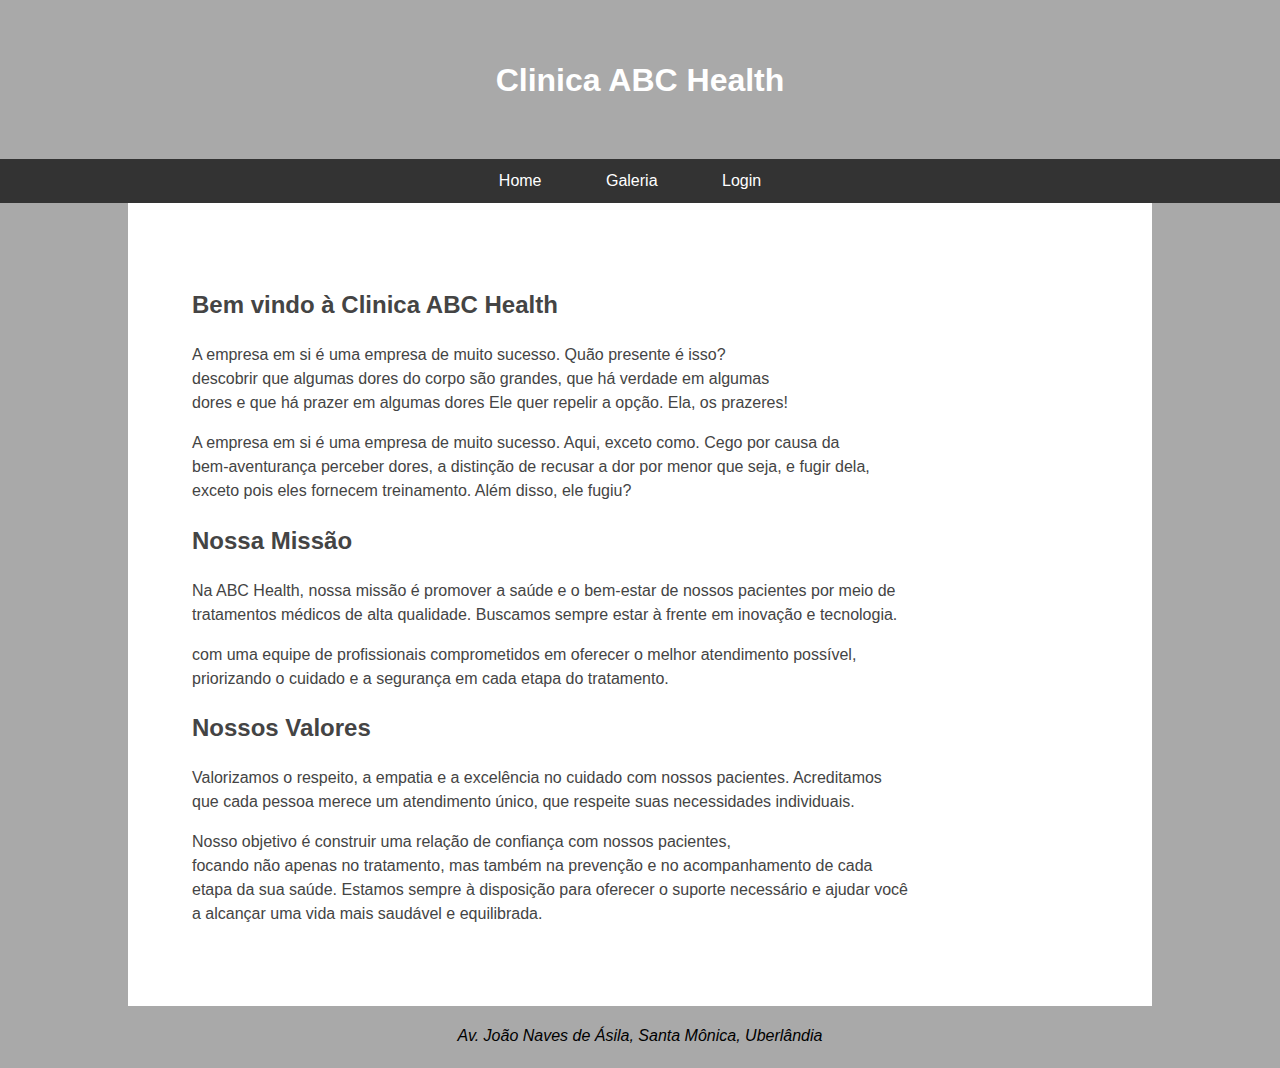
<file: index.html>
<!DOCTYPE html>
<html lang="pt-BR">

<head>
    <meta charset="UTF-8">
    <meta name="description" content="A ABC Health é uma clínica de saúde completa, oferecendo
     atendimento especializado e personalizado em diversas áreas médicas. Nossa equipe altamente
      qualificada e nossas instalações modernas garantem o cuidado que você merece.
       Agende sua consulta na ABC Health hoje mesmo!">
    <meta name="viewport" content="width=device-width, initial-scale=1.0">
    <link rel="stylesheet" href="style.css">
    <title>Home</title>
</head>

<body class="bodyIndex">
    <header class="headerIndex">
        <h1>Clinica ABC Health</h1>
    </header>
    <nav class="navIndex">
        <ul>
            <li><a href="index.html">Home</a></li>
            <li><a href="galeria.html">Galeria</a></li>
            <li><a href="login.html">Login</a></li>
        </ul>
    </nav>
    <main class="mainIndex">
        <h2>Bem vindo à Clinica ABC Health</h2>
        <p>A empresa em si é uma empresa de muito sucesso. Quão presente é isso?<br>
            descobrir que algumas dores do corpo são grandes, que há verdade em algumas<br>
            dores e que há prazer em algumas dores Ele quer repelir a opção. Ela, os prazeres!</p>
        <p>A empresa em si é uma empresa de muito sucesso. Aqui, exceto como. Cego por causa da<br>
            bem-aventurança perceber dores, a distinção de recusar a dor por menor que seja, e fugir dela,<br>
            exceto pois eles fornecem treinamento. Além disso, ele fugiu?</p>
        <h2>Nossa Missão</h2>
        <p>Na ABC Health, nossa missão é promover a saúde e o bem-estar de nossos pacientes por meio de<br>
            tratamentos médicos de alta qualidade. Buscamos sempre estar à frente em inovação e tecnologia.</p>
        <p>com uma equipe de profissionais comprometidos em oferecer o melhor atendimento possível,<br>
            priorizando o cuidado e a segurança em cada etapa do tratamento.</p>
        <h2>Nossos Valores</h2>
        <p>Valorizamos o respeito, a empatia e a excelência no cuidado com nossos pacientes. Acreditamos<br>
            que cada pessoa merece um atendimento único, que respeite suas necessidades individuais.</p>
        <p>Nosso objetivo é construir uma relação de confiança com nossos pacientes,<br>
            focando não apenas no tratamento, mas também na prevenção e no acompanhamento de cada<br>
            etapa da sua saúde. Estamos sempre à disposição para oferecer o suporte necessário e ajudar você<br>
            a alcançar uma vida mais saudável e equilibrada.</p>
    </main>
    <footer class="footerIndex">Av. João Naves de Ásila, Santa Mônica, Uberlândia</footer>
</body>

</html>
</file>
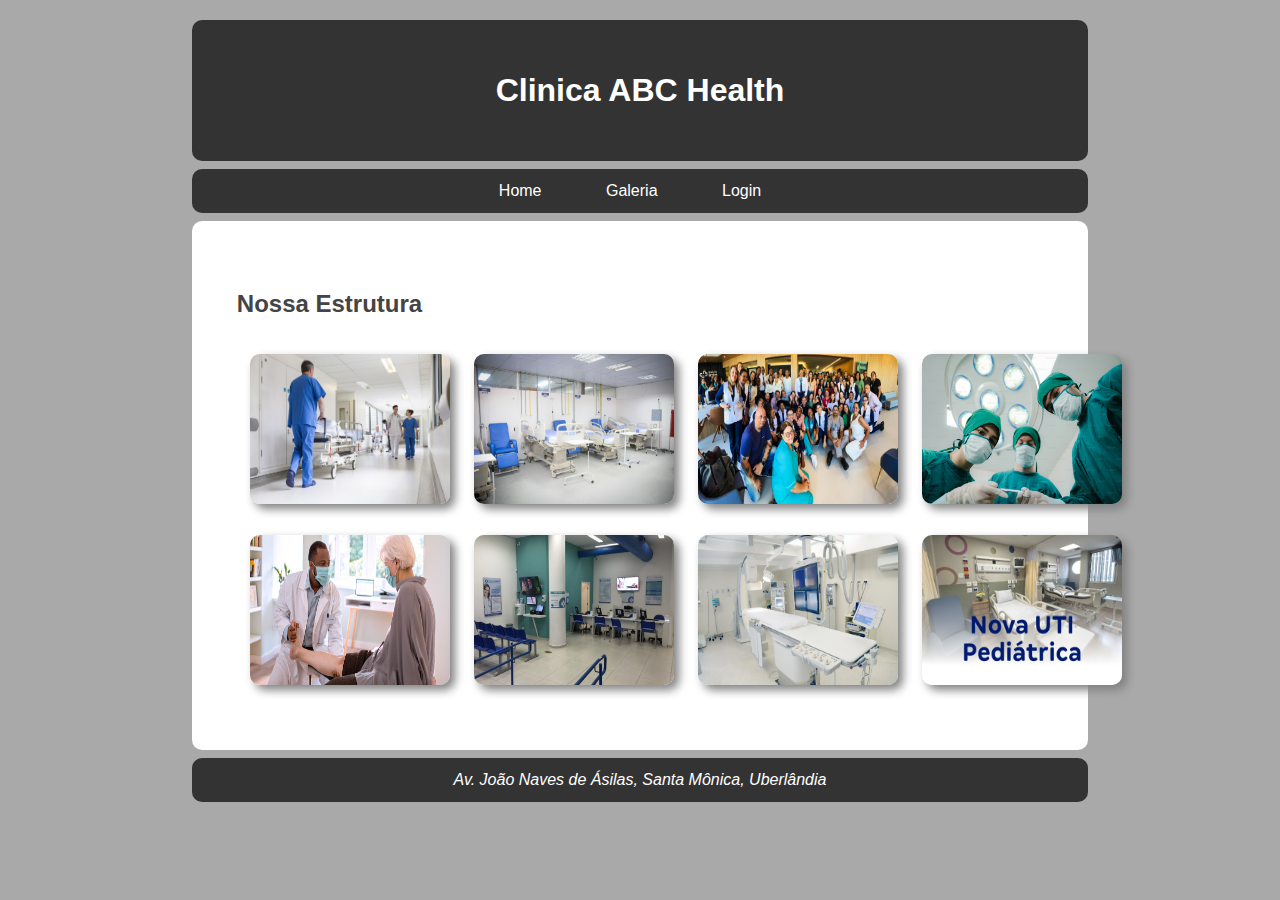
<file: galeria.html>
<!DOCTYPE html>
<html lang="pt-BR">

<head>
    <meta charset="UTF-8">
    <meta name="description" content="A ABC Health é uma clínica de saúde completa, oferecendo
     atendimento especializado e personalizado em diversas áreas médicas. Nossa equipe altamente
      qualificada e nossas instalações modernas garantem o cuidado que você merece.
       Agende sua consulta na ABC Health hoje mesmo!">
    <meta name="viewport" content="width=device-width, initial-scale=1.0">
    <link rel="stylesheet" href="style.css">
    <title>Galeria</title>
</head>

<body class="bodyGaleria">
    <header class="headerGaleria">
        <h1>Clinica ABC Health</h1>
    </header>
    <nav>
        <ul class="navUlGaleria">
            <li><a href="index.html">Home</a></li>
            <li><a href="galeria.html">Galeria</a></li>
            <li><a href="login.html">Login</a></li>
        </ul>
    </nav>
    <main class="mainGaleria">
        <h2>Nossa Estrutura</h2>
        <table>
            <thead>
                <tr>
                    <th><img class="img" src="imagens/CorredorClinica.jpg" alt="CorredorClinica" width="200"
                            height="150"> </th>
                    <th><img class="img" src="imagens/EnfermariaClinica.jpeg" alt="EnfermariaClinica" width="200"
                            height="150">
                    </th>
                    <th><img class="img" src="imagens/EquipeDoHospital.jpg" alt="EquipeDoHospital" width="200"
                            height="150"> </th>
                    <th><img class="img" src="imagens/EquipeEmOperacao.jpg" alt="EquipeEmOperacao" width="200"
                            height="150"></th>
                </tr>
            </thead>
            <tbody>
                <tr>
                    <th><img class="img" src="imagens/Fisioterapia.jpg" alt="Fisioterapia" width="200" height="150">
                    </th>
                    <th><img class="img" src="imagens/RecepcaoClinica.jpg" alt="RecepcaoClinica" width="200"
                            height="150"></th>
                    <th><img class="img" src="imagens/SalaCirugica.jpg" alt="SalaCirugica" width="200" height="150">
                    </th>
                    <th><img class="img" src="imagens/UtiPediatrica.jpg" alt="UtiPediatrica" width="200" height="150">
                    </th>
                </tr>
            </tbody>
        </table>
    </main>
    <footer class="footerGaleria">Av. João Naves de Ásilas, Santa Mônica, Uberlândia</footer>
</body>

</html>
</file>
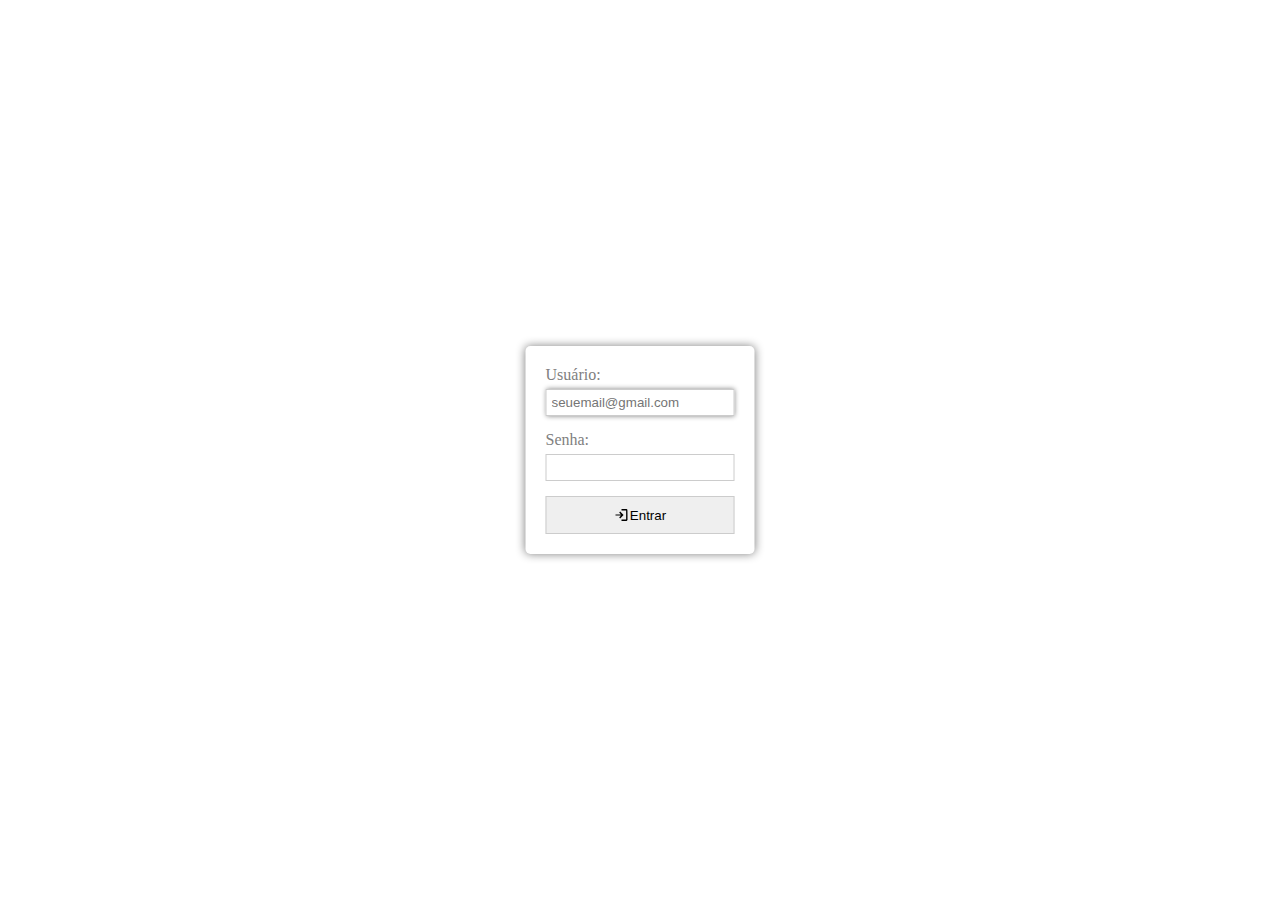
<file: login.html>
<!DOCTYPE html>
<html lang="pt-BR">

<head>
    <meta charset="UTF-8">
    <meta name="description" content="A ABC Health é uma clínica de saúde completa, oferecendo
     atendimento especializado e personalizado em diversas áreas médicas. Nossa equipe altamente
      qualificada e nossas instalações modernas garantem o cuidado que você merece.
       Agende sua consulta na ABC Health hoje mesmo!">
    <meta name="viewport" content="width=device-width, initial-scale=1.0">
    <link rel="stylesheet" href="style.css">
    <title>Login</title>
</head>

<body>
    <main class="mainLogin">
        <label for="usuario">Usuário:</label>
        <input type="text" id="usuario" name="usuario" placeholder="seuemail@gmail.com" required autofocus>

        <label for="senha">Senha:</label>
        <input type="password" id="senha" name="senha" required>

        <button class="buttonLogin" type="submit">
            <img src="imagens/entrar.svg" alt="Entrar" width="16" height="16">Entrar
        </button>
    </main>
</body>

</html>
</file>
<file: style.css>
.headerGaleria{
    color: white;
    background-color: #333;
    text-align: center;
    border-radius: 10px;
    padding: 25px;
    margin: 0;
    margin-top: 10px;
}
.bodyGaleria {
    line-height: 1.5;
    font-family: Helvetica, sans-serif, Arial;
    color: #444;
    width: 70%;
    margin: 0 auto;
    padding: 10px 0;
    background-color:darkgray;
}
.mainGaleria{
    background-color: white;
    border-radius: 10px;
    padding: 5%;
    margin-top: 8px;
}
nav{
    margin-top: 8px;
}
.navUlGaleria {
    position: static;
    top: 0;
    margin: 0;
    list-style-type: none;
    padding: 10px;
    background-color: #333;
    text-align: center;
    border-radius: 10px;
}
nav ul li {
    display: inline-block;
    margin-right: 20px;
}
nav ul li a {
    text-decoration: none;
    color: white;
    padding: 10px 20px;
    background-color: #333;
}
nav ul li a:hover {
    background-color: #555;
}
.img{
    box-shadow: 5px 5px 10px grey;
    border-radius: 10px;
    margin: 10px;
}
.footerGaleria{
    color: white;
    background-color: #333;
    text-align: center;
    border-radius: 10px;
    padding: 10px;
    font-style: italic;
    margin-top: 8px;
}

.headerIndex{
    color: white;
    text-align: center;
    border-radius: 10px;
    padding: 25px;
    margin: 0;
}
.bodyIndex{
    line-height: 1.5;
    font-family: Helvetica, sans-serif, Arial;
    color: #444;
    margin: 0 auto;
    padding: 10px 0;
    background-color:darkgray;
}
.mainIndex{
    background-color: white;
    padding: 5%;
    margin-top: 8px;
    width: 70%;
    margin: 0 auto;
}
.navIndex{
    position: sticky;
    top: 0;
}
nav ul {
    position: static;
    margin: 0;
    list-style-type: none;
    padding: 10px;
    background-color: #333;
    text-align: center;
}
nav ul li {
    display: inline-block;
    margin-right: 20px;
}
nav ul li a {
    text-decoration: none;
    color: white;
    padding: 10px 20px;
    background-color: #333;
}
nav ul li a:hover {
    background-color: #555;
}
.footerIndex{
    color: black;
    text-align: center;
    border-radius: 10px;
    padding: 10px;
    font-style: italic;
    margin-top: 8px;
}

.mainLogin{
    max-width: 300px;
    box-sizing: border-box;
    position: absolute;
    top: 50%;
    left: 50%;
    transform: translate(-50%, -50%);
    padding: 20px;
    box-shadow: 0px 0px 10px gray;
    border-radius: 5px;
}

label {
    margin-bottom: 5px;
    display: block;
    color: gray;
}

input{
    color: black;
    display: block;
    padding: 5px;
    margin-bottom: 15px;
    border: 1px solid #ccc;
}

input:focus{
    box-shadow: 0 0 5px gray;   
    outline: none;
}
.buttonLogin {
    display: flex;
    justify-content: center;
    align-items: center;
    width: 100%;
    padding: 10px;
    border: 1px solid #ccc;
    cursor: pointer;
    border-radius: 0;
}
</file>
